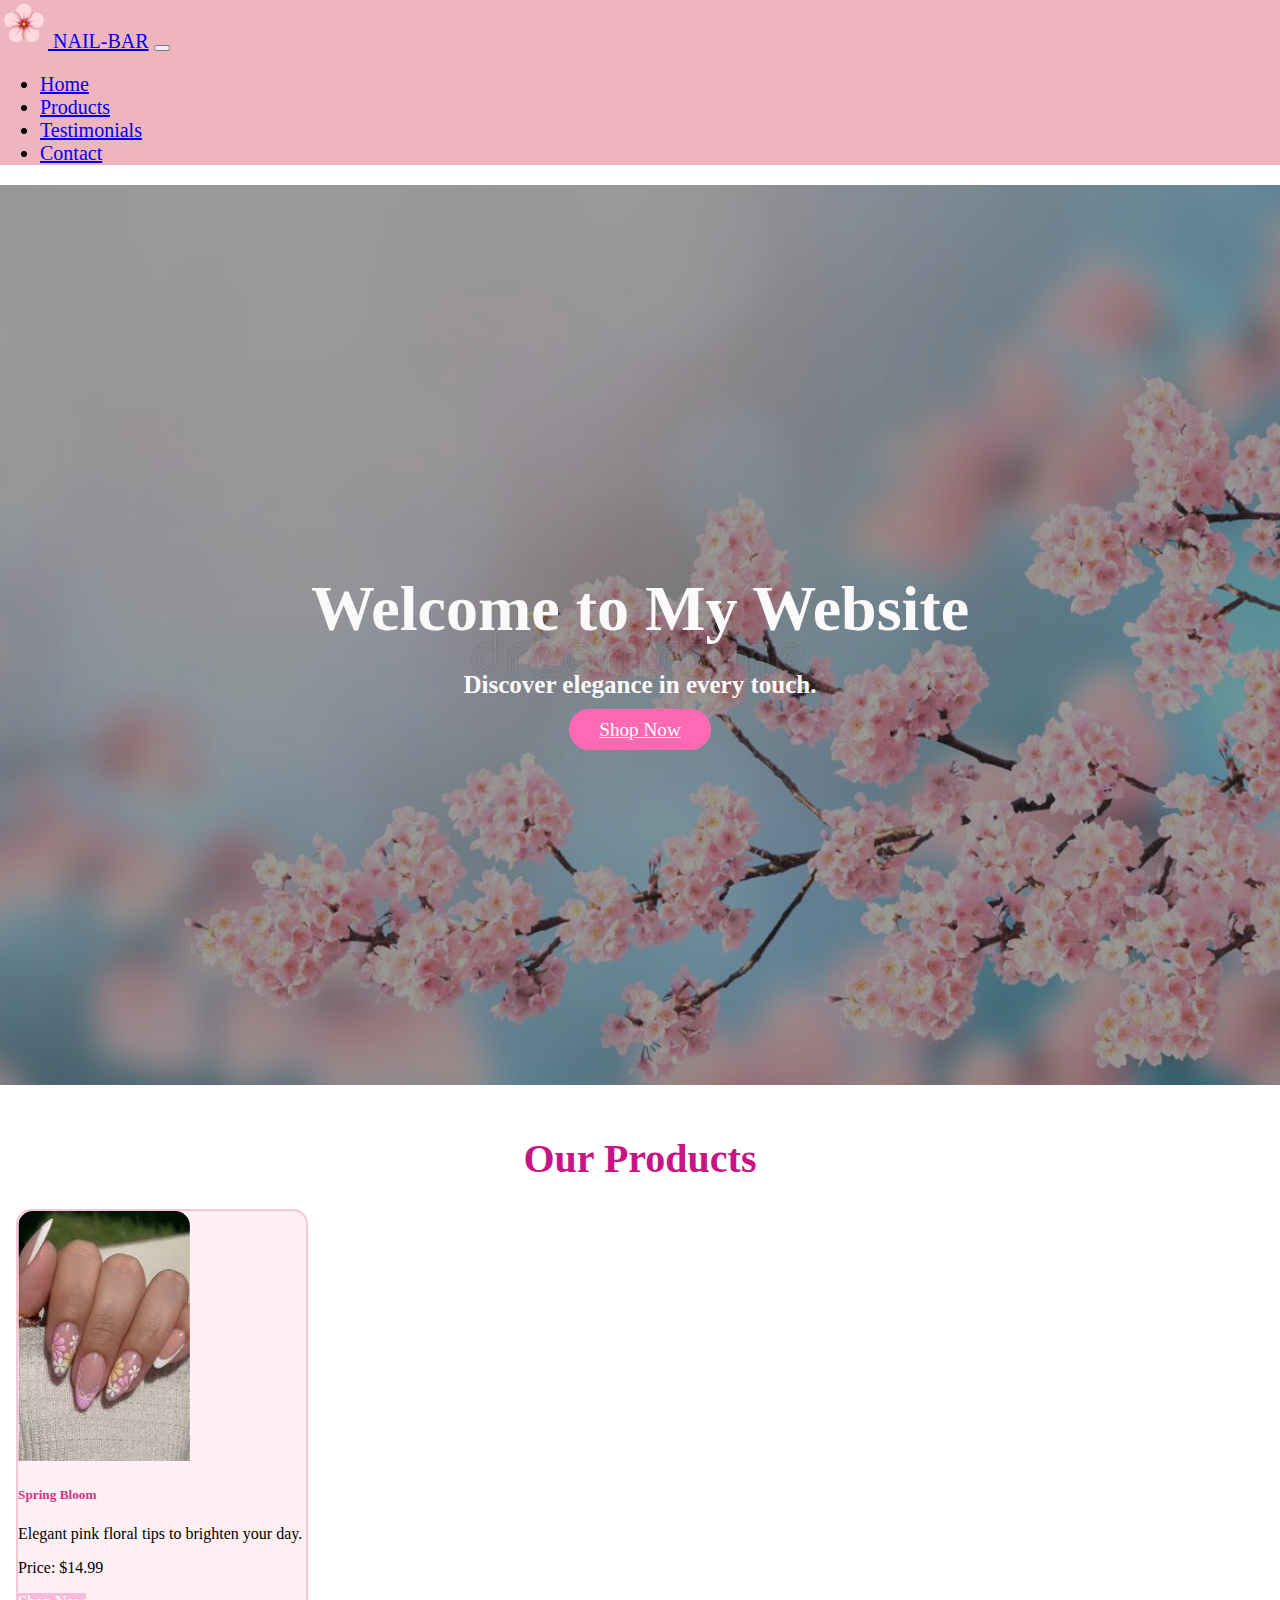
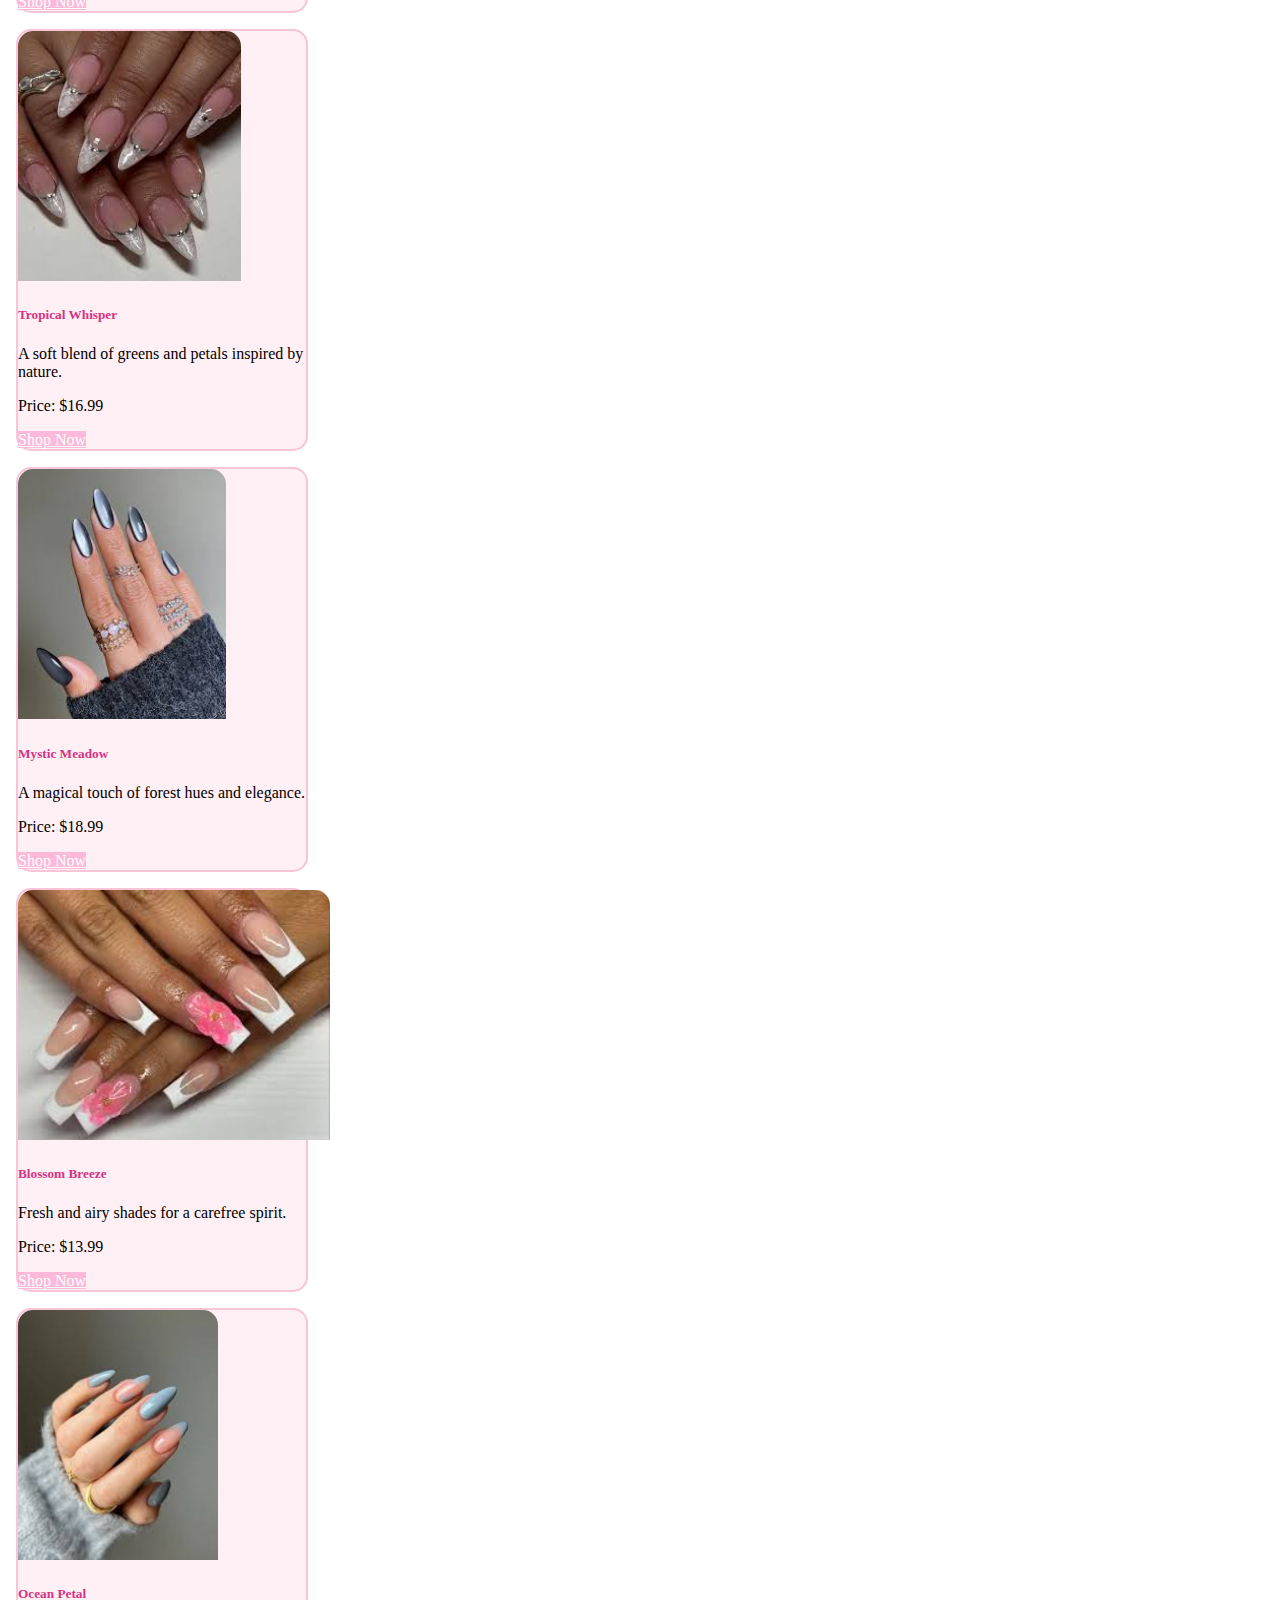
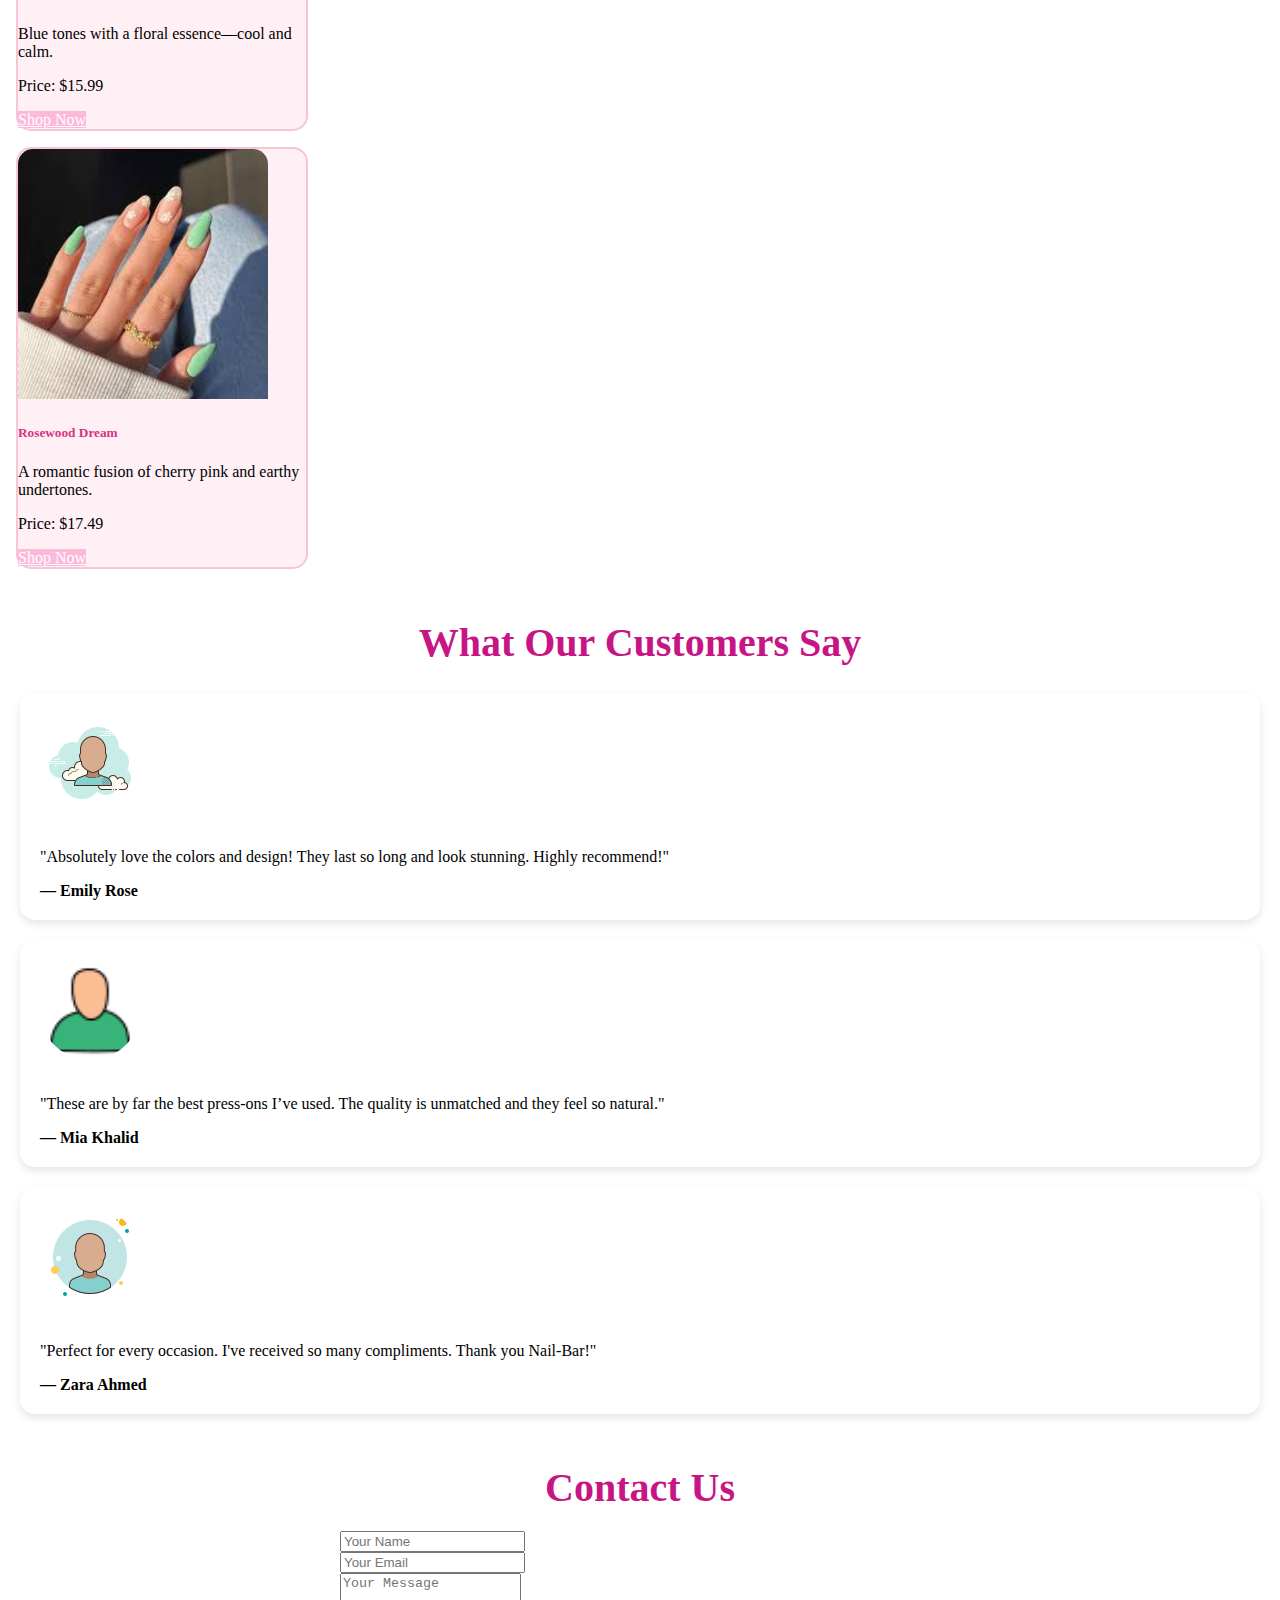
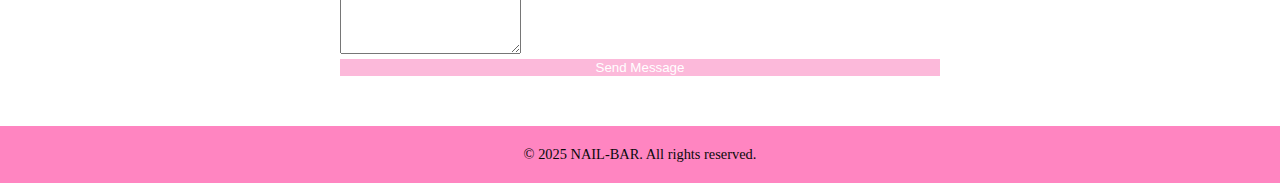
<file: index.html>
<!doctype html>
<html lang="en">
  <head>
    <meta charset="utf-8">
    <meta name="viewport" content="width=device-width, initial-scale=1">
    <title>Bootstrap demo</title>
    <link href="https://cdn.jsdelivr.net/npm/bootstrap@5.3.6/dist/css/bootstrap.min.css" rel="stylesheet" integrity="sha384-4Q6Gf2aSP4eDXB8Miphtr37CMZZQ5oXLH2yaXMJ2w8e2ZtHTl7GptT4jmndRuHDT" crossorigin="anonymous">
    <link rel="stylesheet" href="style.css">
  </head>
 <body>
<nav class="navbar navbar-expand-lg bg-pinke">
  <div class="container-fluid">
    <a class="navbar-brand text-light" href="#"><img src="./icons8-cherry-blossom-48.png" alt=""> NAIL-BAR</a>
    <button class="navbar-toggler" type="button" data-bs-toggle="collapse" data-bs-target="#navbarNav" aria-controls="navbarNav" aria-expanded="false" aria-label="Toggle navigation">
      <span class="navbar-toggler-icon"></span>
    </button>
    <div class="collapse navbar-collapse" id="navbarNav">
      <ul class="navbar-nav ms-auto">
        <li class="nav-item ">
          <a class="nav-link active text-light" aria-current="page" href="#home">Home</a>
        </li>
        <li class="nav-item">
          <a class="nav-link text-light" href="#Product">Products</a>
        </li>
        <li class="nav-item">
          <a class="nav-link text-light" href="#testimonials">Testimonials</a>
        </li>
        <li class="nav-item">
          <a class="nav-link text-light" href="#contact">Contact</a>
        </li>
      </ul>
    </div>
  </div>
</nav>
<div class="hero-section" id="home">
  <div class="overlay"></div>
  <div class="hero-content">
    <h1>Welcome to My Website</h1>
    <h3>Discover elegance in every touch.</h3>
    <a href="#shop" class="btn btn-shop">Shop Now</a>
  </div>
</div>

<h1 id="Product">Our Products</h1>
<div class="container d-flex flex-wrap">
  <div class="card ms-5 mt-5 shadow-lg border-3 " style="width: 18rem;">
    <img src="./na.jpeg" class="card-img-top" alt="...">
    <div class="card-body">
      <h5 class="card-title fw-bold">Spring Bloom</h5>
      <p class="card-text">Elegant pink floral tips to brighten your day.</p>
      <p class="card-text fw-semibold">Price: $14.99</p>
      <a href="#" class="btn btn-shop-card">Shop Now</a>
    </div>
  </div>
  <div class="card ms-5 mt-5 shadow-lg border-3 " style="width: 18rem;">
    <img src="./nai.jpeg" class="card-img-top" alt="...">
    <div class="card-body">
      <h5 class="card-title fw-bold">Tropical Whisper</h5>
      <p class="card-text">A soft blend of greens and petals inspired by nature.</p>
      <p class="card-text fw-semibold">Price: $16.99</p>
      <a href="#" class="btn btn-shop-card">Shop Now</a>
    </div>
  </div>
  <div class="card ms-5 mt-5 shadow-lg border-3" style="width: 18rem;">
    <img src="./nail.jpeg" class="card-img-top" alt="...">
    <div class="card-body">
      <h5 class="card-title fw-bold">Mystic Meadow</h5>
      <p class="card-text">A magical touch of forest hues and elegance.</p>
      <p class="card-text fw-semibold">Price: $18.99</p>
      <a href="#" class="btn btn-shop-card">Shop Now</a>
    </div>
  </div>
</div>
<div class="container d-flex flex-wrap">
  <div class="card ms-5 mt-5 shadow-lg border-3 " style="width: 18rem;">
    <img src="./nails1.jpeg" class="card-img-top" alt="...">
    <div class="card-body">
      <h5 class="card-title fw-bold">Blossom Breeze</h5>
      <p class="card-text">Fresh and airy shades for a carefree spirit.</p>
      <p class="card-text fw-semibold">Price: $13.99</p>
      <a href="#" class="btn btn-shop-card">Shop Now</a>
    </div>
  </div>
  <div class="card ms-5 mt-5 shadow-lg border-3" style="width: 18rem;">
    <img src="./blu.jpeg" class="card-img-top" alt="...">
    <div class="card-body">
      <h5 class="card-title fw-bold">Ocean Petal</h5>
      <p class="card-text">Blue tones with a floral essence—cool and calm.</p>
      <p class="card-text fw-semibold">Price: $15.99</p>
      <a href="#" class="btn btn-shop-card">Shop Now</a>
    </div>
  </div>
  <div class="card ms-5 mt-5 shadow-lg border-3" style="width: 18rem;">
    <img src="./download.jpeg" class="card-img-top" alt="...">
    <div class="card-body">
      <h5 class="card-title fw-bold">Rosewood Dream</h5>
      <p class="card-text">A romantic fusion of cherry pink and earthy undertones.</p>
      <p class="card-text fw-semibold">Price: $17.49</p>
      <a href="#" class="btn btn-shop-card">Shop Now</a>
    </div>
  </div>
</div>
<h1 id="testimonials">What Our Customers Say</h1>
  <div class="container">
    <div class="row justify-content-center">
      <div class="col-md-4">
        <div class="testimonial-card">
          <img src="./icons8-customer-100.png" alt="Customer 1" class="testimonial-img">
          <p>"Absolutely love the colors and design! They last so long and look stunning. Highly recommend!"</p>
          <div class="testimonial-name">— Emily Rose</div>
        </div>
      </div>
      <div class="col-md-4">
        <div class="testimonial-card">
          <img src="./icons8-customer-48.png" alt="Customer 2" class="testimonial-img">
          <p>"These are by far the best press-ons I’ve used. The quality is unmatched and they feel so natural."</p>
          <div class="testimonial-name">— Mia Khalid</div>
        </div>
      </div>
      <div class="col-md-4">
        <div class="testimonial-card">
          <img src="./icons8-customer-100 (1).png" alt="Customer 3" class="testimonial-img">
          <p>"Perfect for every occasion. I've received so many compliments. Thank you Nail-Bar!"</p>
          <div class="testimonial-name">— Zara Ahmed</div>
        </div>
      </div>
    </div>
  </div>

  <h1 id="contact">Contact Us</h1>
  <div class="container">
    <form class="contact-form">
      <div class="mb-3">
        <input type="text" class="form-control" placeholder="Your Name" required>
      </div>
      <div class="mb-3">
        <input type="email" class="form-control" placeholder="Your Email" required>
      </div>
      <div class="mb-3">
        <textarea class="form-control" rows="5" placeholder="Your Message" required></textarea>
      </div>
      <button type="submit" class="btn btn-shop-card">Send Message</button>
    </form>
  </div>
</section>

<footer>
  &copy; 2025 NAIL-BAR. All rights reserved.
</footer>

</body>


    <script src="https://cdn.jsdelivr.net/npm/bootstrap@5.3.6/dist/js/bootstrap.bundle.min.js" integrity="sha384-j1CDi7MgGQ12Z7Qab0qlWQ/Qqz24Gc6BM0thvEMVjHnfYGF0rmFCozFSxQBxwHKO" crossorigin="anonymous"></script>
  </body>
</html>
</file>
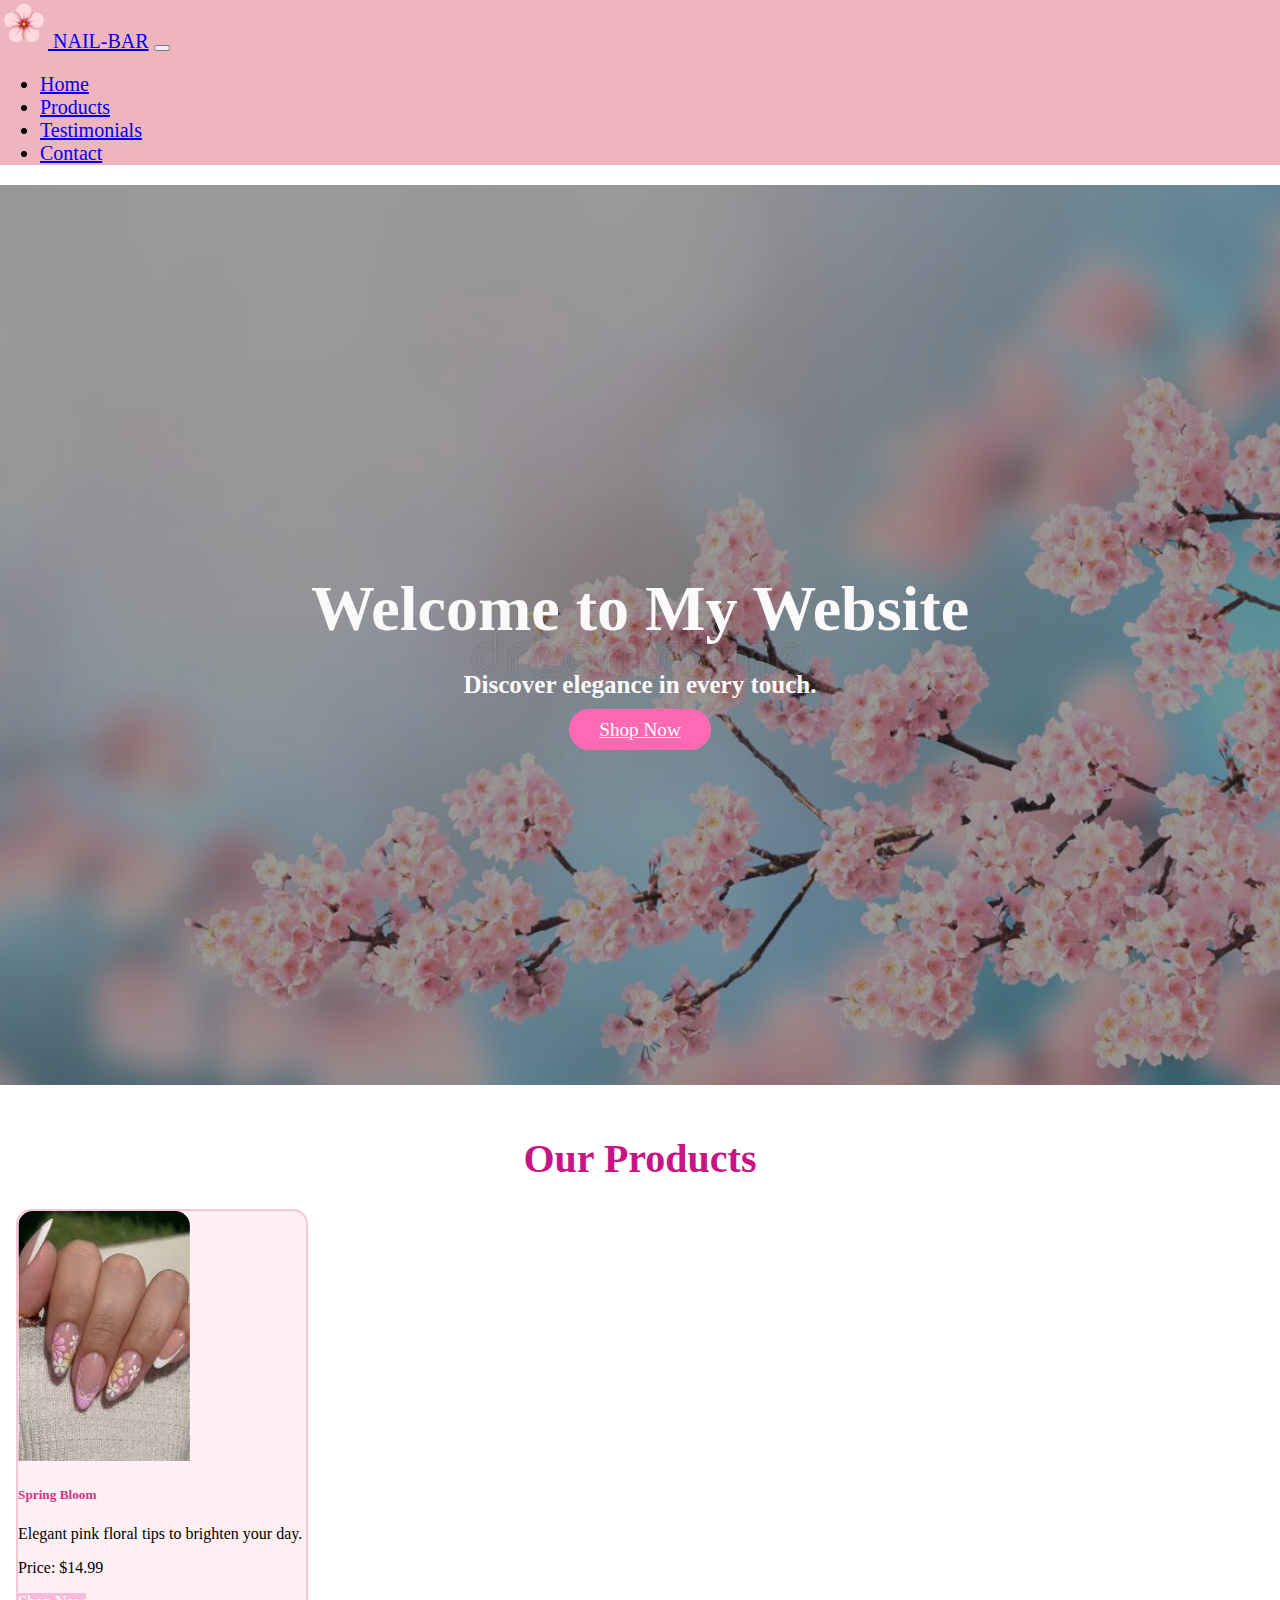
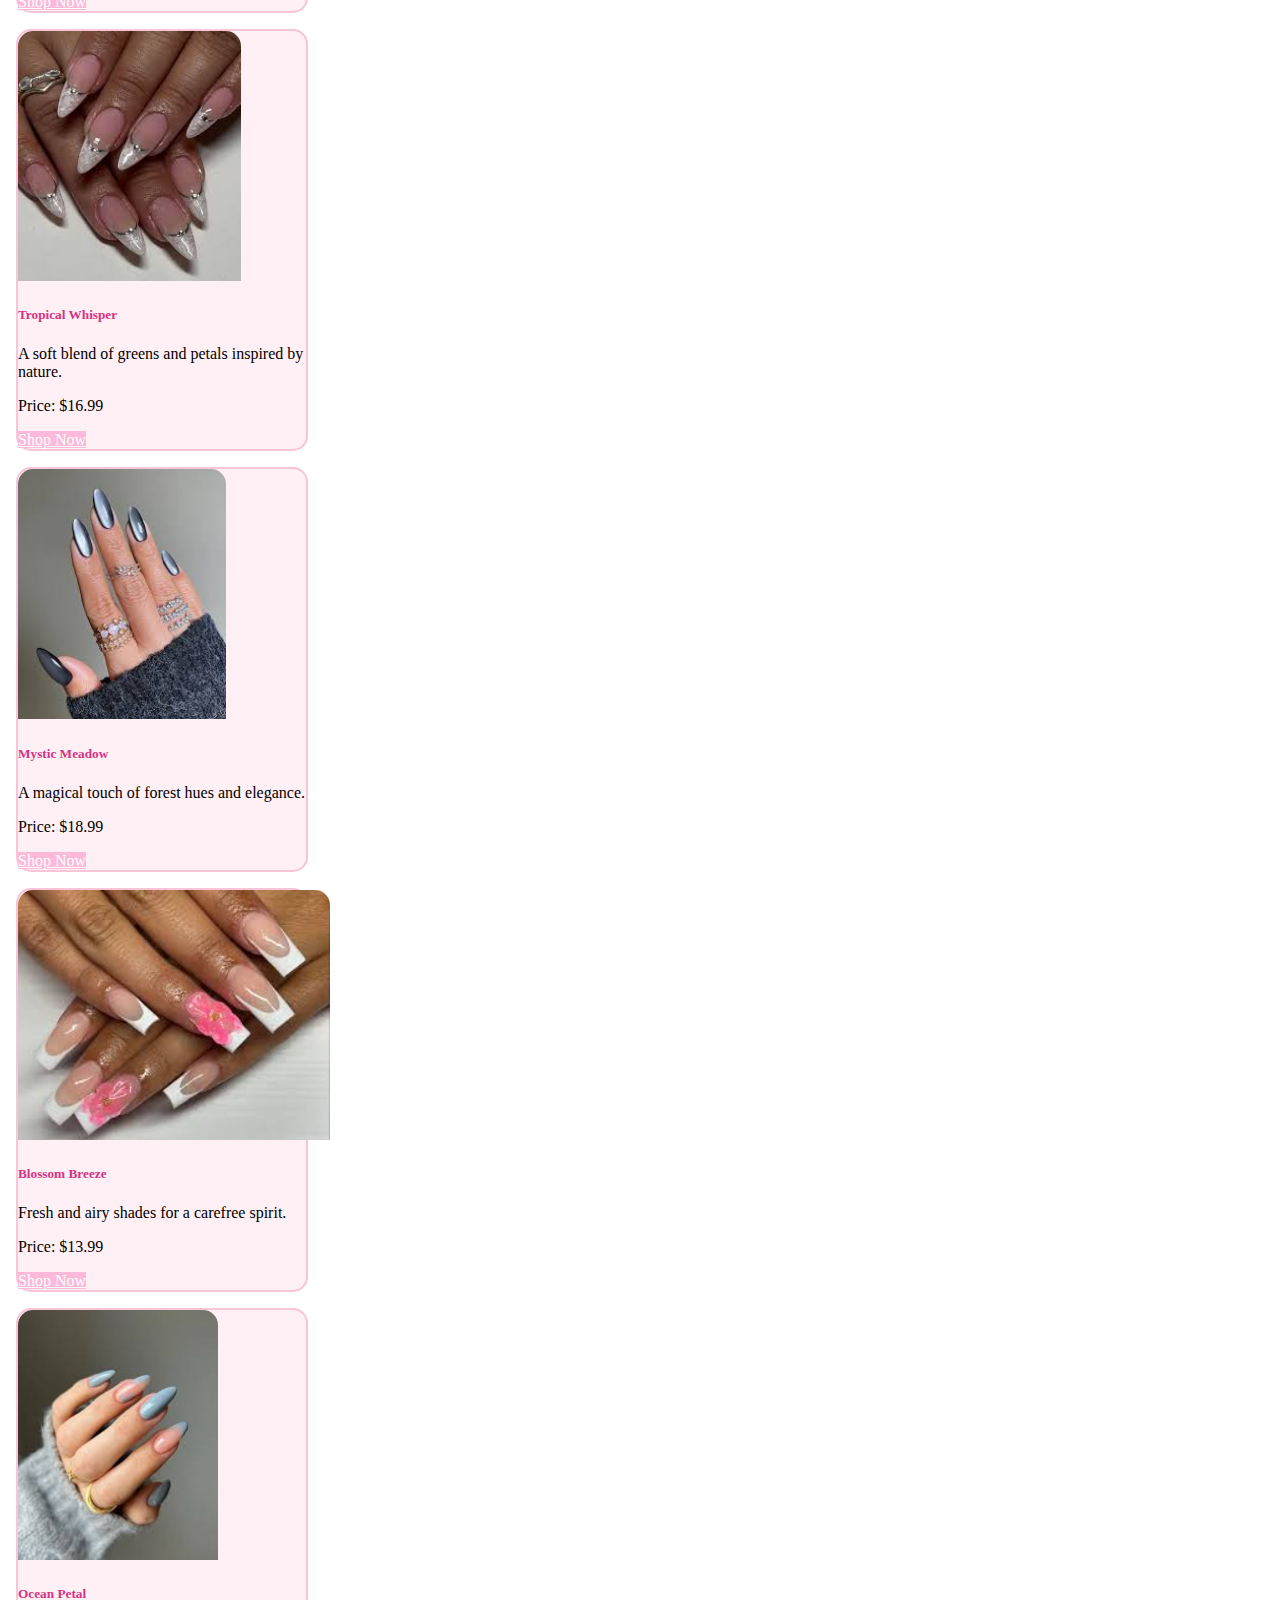
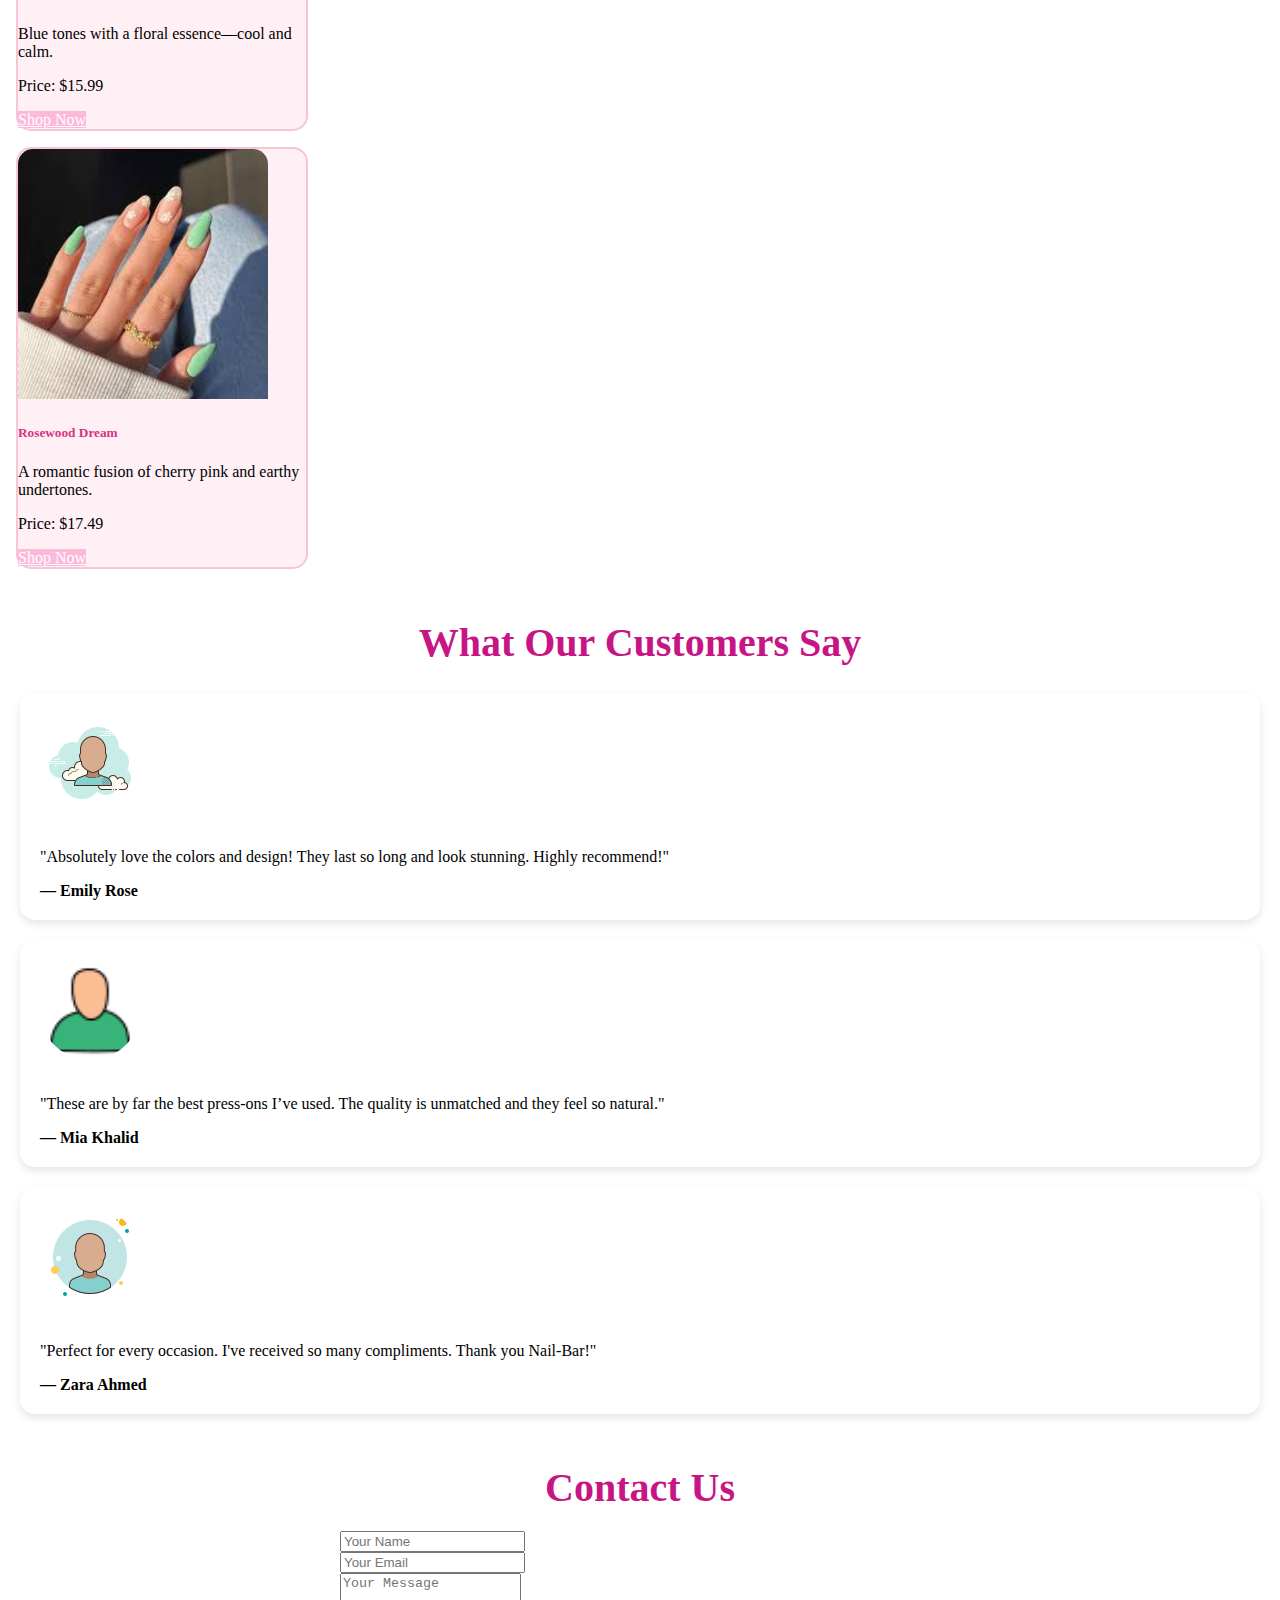
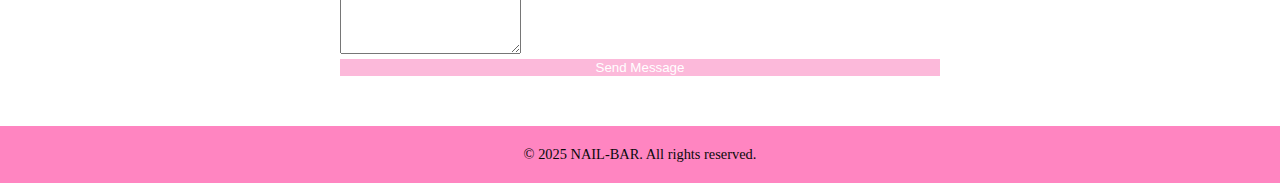
<file: web.html>
<!doctype html>
<html lang="en">
  <head>
    <meta charset="utf-8">
    <meta name="viewport" content="width=device-width, initial-scale=1">
    <title>Bootstrap demo</title>
    <link href="https://cdn.jsdelivr.net/npm/bootstrap@5.3.6/dist/css/bootstrap.min.css" rel="stylesheet" integrity="sha384-4Q6Gf2aSP4eDXB8Miphtr37CMZZQ5oXLH2yaXMJ2w8e2ZtHTl7GptT4jmndRuHDT" crossorigin="anonymous">
    <link rel="stylesheet" href="style.css">
  </head>
 <body>
<nav class="navbar navbar-expand-lg bg-pinke">
  <div class="container-fluid">
    <a class="navbar-brand text-light" href="#"><img src="./icons8-cherry-blossom-48.png" alt=""> NAIL-BAR</a>
    <button class="navbar-toggler" type="button" data-bs-toggle="collapse" data-bs-target="#navbarNav" aria-controls="navbarNav" aria-expanded="false" aria-label="Toggle navigation">
      <span class="navbar-toggler-icon"></span>
    </button>
    <div class="collapse navbar-collapse" id="navbarNav">
      <ul class="navbar-nav ms-auto">
        <li class="nav-item ">
          <a class="nav-link active text-light" aria-current="page" href="#home">Home</a>
        </li>
        <li class="nav-item">
          <a class="nav-link text-light" href="#Product">Products</a>
        </li>
        <li class="nav-item">
          <a class="nav-link text-light" href="#testimonials">Testimonials</a>
        </li>
        <li class="nav-item">
          <a class="nav-link text-light" href="#contact">Contact</a>
        </li>
      </ul>
    </div>
  </div>
</nav>
<div class="hero-section" id="home">
  <div class="overlay"></div>
  <div class="hero-content">
    <h1>Welcome to My Website</h1>
    <h3>Discover elegance in every touch.</h3>
    <a href="#shop" class="btn btn-shop">Shop Now</a>
  </div>
</div>

<h1 id="Product">Our Products</h1>
<div class="container d-flex flex-wrap">
  <div class="card ms-5 mt-5 shadow-lg border-3 " style="width: 18rem;">
    <img src="./na.jpeg" class="card-img-top" alt="...">
    <div class="card-body">
      <h5 class="card-title fw-bold">Spring Bloom</h5>
      <p class="card-text">Elegant pink floral tips to brighten your day.</p>
      <p class="card-text fw-semibold">Price: $14.99</p>
      <a href="#" class="btn btn-shop-card">Shop Now</a>
    </div>
  </div>
  <div class="card ms-5 mt-5 shadow-lg border-3 " style="width: 18rem;">
    <img src="./nai.jpeg" class="card-img-top" alt="...">
    <div class="card-body">
      <h5 class="card-title fw-bold">Tropical Whisper</h5>
      <p class="card-text">A soft blend of greens and petals inspired by nature.</p>
      <p class="card-text fw-semibold">Price: $16.99</p>
      <a href="#" class="btn btn-shop-card">Shop Now</a>
    </div>
  </div>
  <div class="card ms-5 mt-5 shadow-lg border-3" style="width: 18rem;">
    <img src="./nail.jpeg" class="card-img-top" alt="...">
    <div class="card-body">
      <h5 class="card-title fw-bold">Mystic Meadow</h5>
      <p class="card-text">A magical touch of forest hues and elegance.</p>
      <p class="card-text fw-semibold">Price: $18.99</p>
      <a href="#" class="btn btn-shop-card">Shop Now</a>
    </div>
  </div>
</div>
<div class="container d-flex flex-wrap">
  <div class="card ms-5 mt-5 shadow-lg border-3 " style="width: 18rem;">
    <img src="./nails1.jpeg" class="card-img-top" alt="...">
    <div class="card-body">
      <h5 class="card-title fw-bold">Blossom Breeze</h5>
      <p class="card-text">Fresh and airy shades for a carefree spirit.</p>
      <p class="card-text fw-semibold">Price: $13.99</p>
      <a href="#" class="btn btn-shop-card">Shop Now</a>
    </div>
  </div>
  <div class="card ms-5 mt-5 shadow-lg border-3" style="width: 18rem;">
    <img src="./blu.jpeg" class="card-img-top" alt="...">
    <div class="card-body">
      <h5 class="card-title fw-bold">Ocean Petal</h5>
      <p class="card-text">Blue tones with a floral essence—cool and calm.</p>
      <p class="card-text fw-semibold">Price: $15.99</p>
      <a href="#" class="btn btn-shop-card">Shop Now</a>
    </div>
  </div>
  <div class="card ms-5 mt-5 shadow-lg border-3" style="width: 18rem;">
    <img src="./download.jpeg" class="card-img-top" alt="...">
    <div class="card-body">
      <h5 class="card-title fw-bold">Rosewood Dream</h5>
      <p class="card-text">A romantic fusion of cherry pink and earthy undertones.</p>
      <p class="card-text fw-semibold">Price: $17.49</p>
      <a href="#" class="btn btn-shop-card">Shop Now</a>
    </div>
  </div>
</div>
<h1 id="testimonials">What Our Customers Say</h1>
  <div class="container">
    <div class="row justify-content-center">
      <div class="col-md-4">
        <div class="testimonial-card">
          <img src="./icons8-customer-100.png" alt="Customer 1" class="testimonial-img">
          <p>"Absolutely love the colors and design! They last so long and look stunning. Highly recommend!"</p>
          <div class="testimonial-name">— Emily Rose</div>
        </div>
      </div>
      <div class="col-md-4">
        <div class="testimonial-card">
          <img src="./icons8-customer-48.png" alt="Customer 2" class="testimonial-img">
          <p>"These are by far the best press-ons I’ve used. The quality is unmatched and they feel so natural."</p>
          <div class="testimonial-name">— Mia Khalid</div>
        </div>
      </div>
      <div class="col-md-4">
        <div class="testimonial-card">
          <img src="./icons8-customer-100 (1).png" alt="Customer 3" class="testimonial-img">
          <p>"Perfect for every occasion. I've received so many compliments. Thank you Nail-Bar!"</p>
          <div class="testimonial-name">— Zara Ahmed</div>
        </div>
      </div>
    </div>
  </div>

  <h1 id="contact">Contact Us</h1>
  <div class="container">
    <form class="contact-form">
      <div class="mb-3">
        <input type="text" class="form-control" placeholder="Your Name" required>
      </div>
      <div class="mb-3">
        <input type="email" class="form-control" placeholder="Your Email" required>
      </div>
      <div class="mb-3">
        <textarea class="form-control" rows="5" placeholder="Your Message" required></textarea>
      </div>
      <button type="submit" class="btn btn-shop-card">Send Message</button>
    </form>
  </div>
</section>

<footer>
  &copy; 2025 NAIL-BAR. All rights reserved.
</footer>

</body>


    <script src="https://cdn.jsdelivr.net/npm/bootstrap@5.3.6/dist/js/bootstrap.bundle.min.js" integrity="sha384-j1CDi7MgGQ12Z7Qab0qlWQ/Qqz24Gc6BM0thvEMVjHnfYGF0rmFCozFSxQBxwHKO" crossorigin="anonymous"></script>
  </body>
</html>
</file>
<file: style.css>
.bg-pinke{
    background-color: rgb(238, 181, 190);
    font-size: 20px;
}
.navbar-nav .nav-link:hover {
  color: black !important;
  transition: 0.3s;
}
 body, html {
      margin: 0;
      padding: 0;
      height: 100%;
    }

    .hero-section {
      background: url(./back.jpg) no-repeat center center;
      background-size: cover;
      height: 100vh;
      display: flex;
      align-items: center;
      justify-content: center;
      text-align: center;
      color: #fff;/* soft dark overlay for contrast */
      position: relative;
    }

    .overlay {
      position: absolute;
      top: 0; left: 0;
      width: 100%; height: 100%;
      background: rgba(0, 0, 0, 0.4); 
      z-index: 1;
    }

    .hero-content {
      z-index: 2;
      position: relative;
    }

    .hero-content h1 {
      font-size: 4rem;
      font-weight: bold;
      margin-bottom: 20px;
      color: #fbf9f9;
    }

    .hero-content h3 {
      font-size: 25px;
      font-weight: bold;
      margin-bottom: 20px;
      color: #fdfafa;
    }

    .btn-shop {
      padding: 10px 30px;
      font-size: 1.2rem;
      border-radius: 30px;
      background-color: #ff69b4;
      color: white;
      border: none;
      transition: background-color 0.3s ease, transform 0.3s ease;
    }

    .btn-shop:hover {
      background-color: #ff85c1;
      transform: scale(1.05);
    }
     .card {
        width: 18rem;
        margin: 1rem;
        border-radius: 15px;
        border: 2px solid #f7c4d8;
        background-color: #fff0f5;
      }
      .card:hover{
          transform: translateY(-5px);
      }

      .card-title {
        color: #d63384;
        font-weight: bold;
      }

      .card img {
        height: 250px;
        object-fit: cover;
        border-top-left-radius: 15px;
        border-top-right-radius: 15px;
      }

      h1#Product {
        text-align: center;
        margin-top: 50px;
        font-size: 2.5rem;
        color: #c71585;
        font-weight: 600;
      }
       .btn-shop-card {
        width: 100%;
        background-color: #fcb9da;
        color: white;
        border: none;
        transition: background-color 0.3s ease, transform 0.3s ease;
      }
      .btn-shop-card:hover {
        background-color: #ff85c1;
        transform: scale(1.05);
      }
      h1#testimonials {
        text-align: center;
        margin-top: 50px;
        font-size: 2.5rem;
        color: #c71585;
        font-weight: 600;
      }
        .testimonial-section {
        background-color: #fef6f8;
        padding: 50px 0;
        text-align: center;
      }
      .testimonial-card {
        background-color: white;
        border-radius: 15px;
        padding: 20px;
        box-shadow: 0 4px 8px rgba(0,0,0,0.1);
        margin: 20px;
      }
      .testimonial-img {
        width: 100px;
        height: 100px;
        border-radius: 50%;
        object-fit: cover;
        margin: 0 auto 15px;
      }
      .testimonial-name {
        font-weight: bold;
        margin-top: 15px;
      }
        .contact-section {
        background-color: #fff;
        padding: 60px 0;
        text-align: center;
      }
         h1#contact {
        text-align: center;
        margin-top: 50px;
        font-size: 2.5rem;
        color: #c71585;
        font-weight: 600;
        margin-bottom: 20px;
      }

      .contact-form {
        max-width: 600px;
        margin: 0 auto;
      }
        footer {
            margin-top: 50px;
        background-color: #ff85c1;
        text-align: center;
        padding: 20px 0;
        font-size: 0.9rem;
        color: #0a0a0a;
      }
</file>
